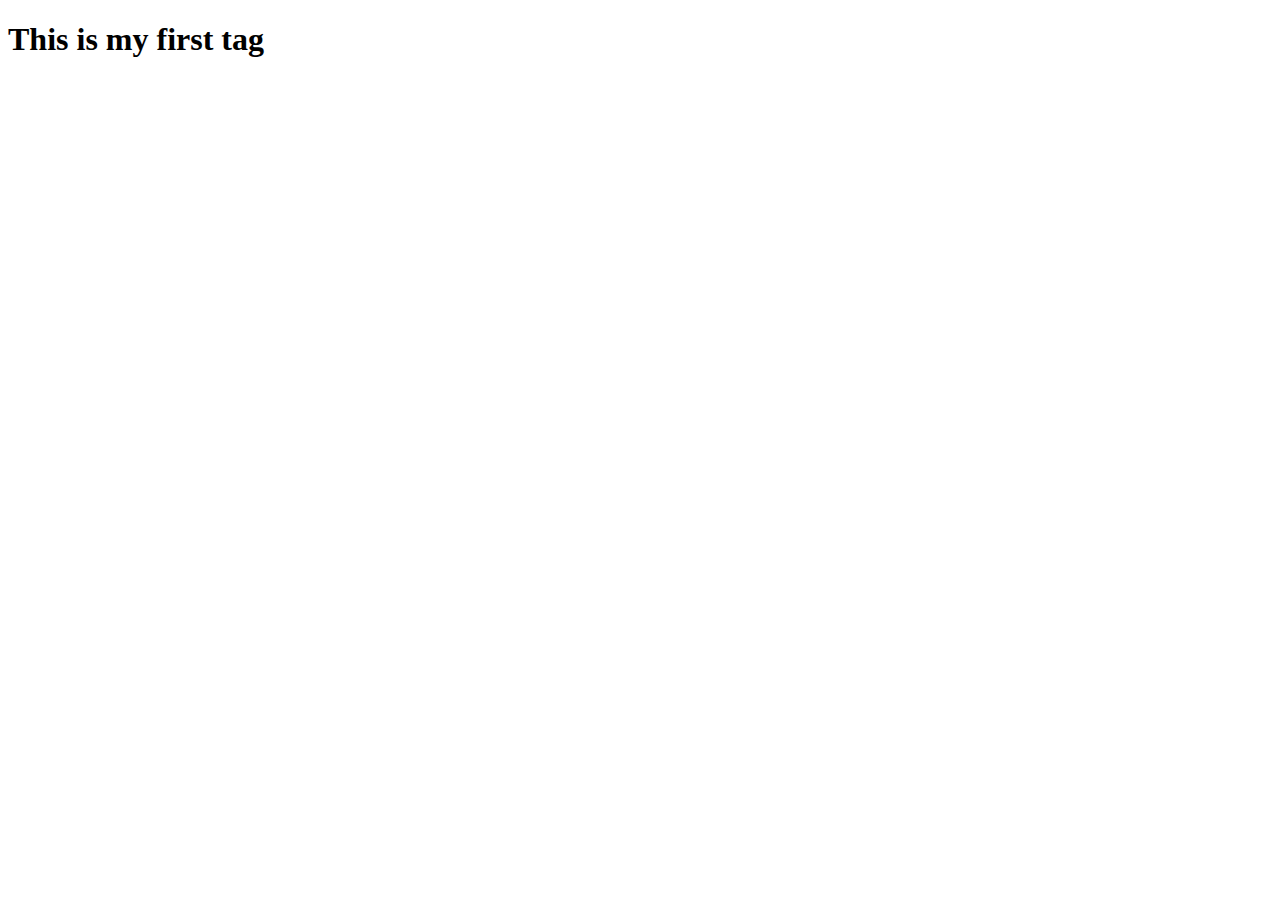
<file: firstpage.html>
<!DOCTYPE html>
<html>
<head>
	<!-- metadata goes in the head -->

	<title>My First page</title>
</head>
<body>
<!-- content goes in the body -->
	<h1>This is my first tag</h1>
</body>
</html>
</file>
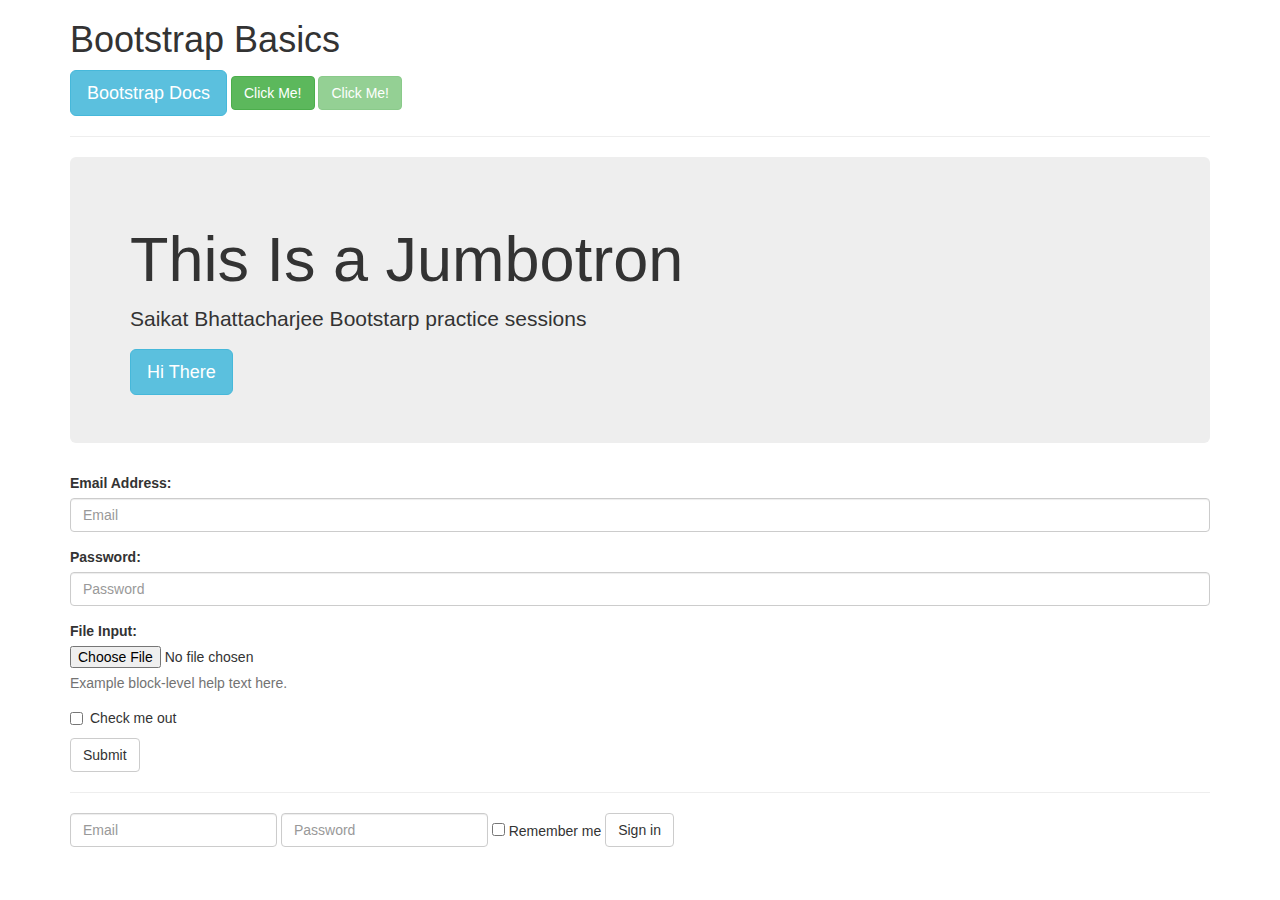
<file: Bootstrap/basics.html>
<!DOCTYPE html>
<html>
<head>
	<title>Bootstrap Basics</title>
	<link rel="stylesheet" type="text/css" href="https://maxcdn.bootstrapcdn.com/bootstrap/3.3.7/css/bootstrap.min.css" integrity="sha384-BVYiiSIFeK1dGmJRAkycuHAHRg32OmUcww7on3RYdg4Va+PmSTsz/K68vbdEjh4u" crossorigin="anonymous">
</head>
<body>
	<div class="container">

		<h1>Bootstrap Basics</h1>
		<a href="http://www.getbootstrap.com" class="btn btn-info btn-lg">Bootstrap Docs</a>
		<button class="btn btn-success" active>Click Me!</button>
		<button class="btn btn-success" disabled="disabled">Click Me!</button>
		<hr>
		<div class="jumbotron">
			<h1>This Is a Jumbotron</h1>
			<p>Saikat Bhattacharjee Bootstarp practice sessions</p>
			<button class="btn btn-info btn-lg">Hi There</button>
		</div>

		<form>
			<div class="form-group">
				<label for="exampleInputEmail">Email Address:</label>
				<input type="Email" name="Email" id="exampleInputEmail" class="form-control" placeholder="Email">
			</div>
			<div class="form-group">
				<label for="exampleInputPassword">Password:</label>
				<input type="Password" name="Password" id="exampleInputPassword" class="form-control" placeholder="Password">
			</div>
			<div class="form-group">
				<label for="exampleInputFile">File Input:</label>
				<input type="File" name="File" id="exampleInputFile">
				<p class="help-block">Example block-level help text here.</p>
			</div>
			<div class="checkbox">
				<label>
					<input type="checkbox" name="checkbox">Check me out
				</label>
			</div>
			<button type="Submit" class="btn btn-default">Submit</button>
		</form>

		<hr>

		<form class="form-inline">
		  <div class="form-group">
		    <label class="sr-only" for="exampleInputEmail3">Email address</label>
		    <input type="email" class="form-control" id="exampleInputEmail3" placeholder="Email">
		  </div>
		  <div class="form-group">
		    <label class="sr-only" for="exampleInputPassword3">Password</label>
		    <input type="password" class="form-control" id="exampleInputPassword3" placeholder="Password">
		  </div>
		  <div class="checkbox">
		    <label>
		      <input type="checkbox"> Remember me
		    </label>
		  </div>
		  <button type="submit" class="btn btn-default">Sign in</button>
		</form>

	</div>
</body>
</html>
</file>
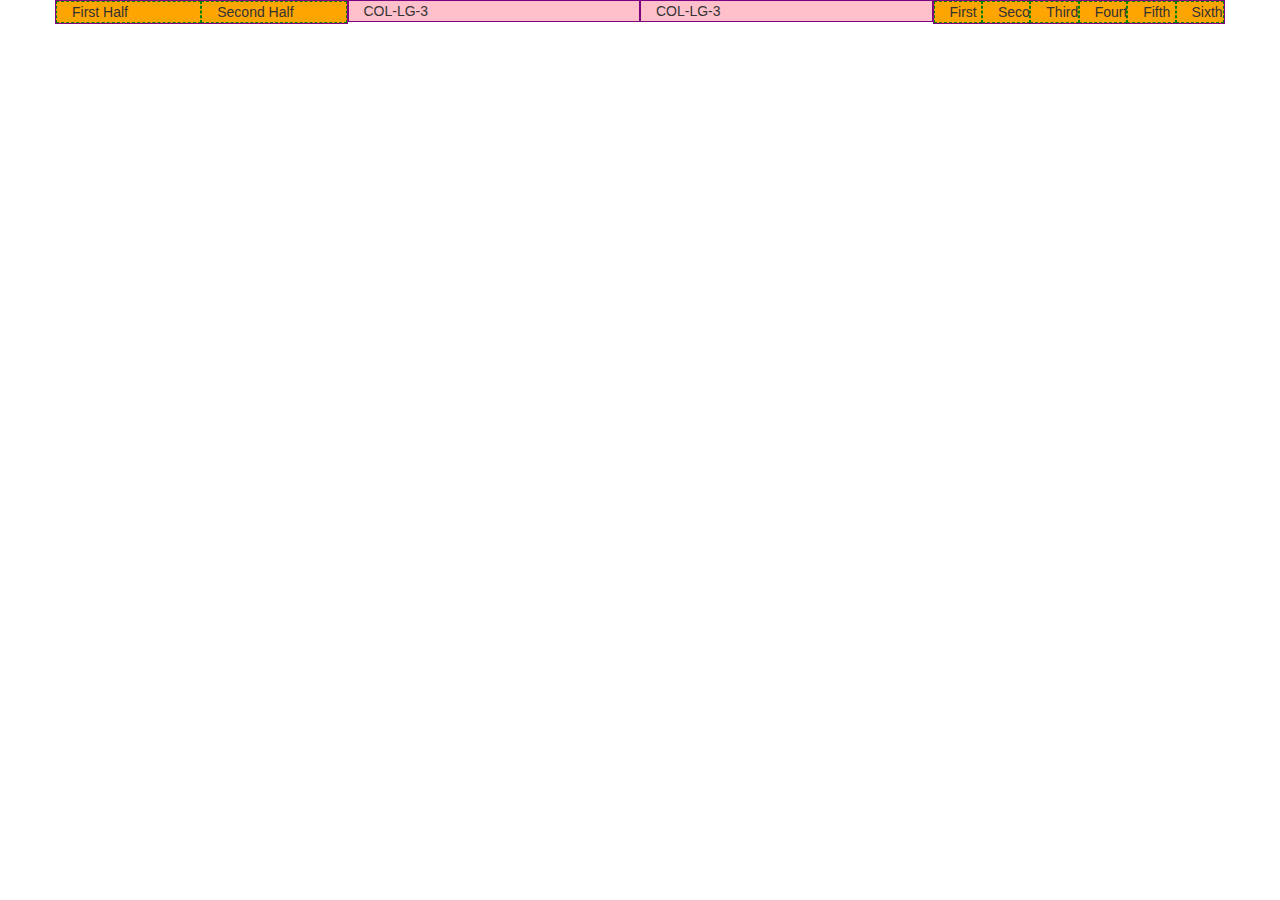
<file: Bootstrap/grid.html>
<!DOCTYPE html>
<html>
<head>
	<title>Bootstrap grid system</title>
	<link rel="stylesheet" type="text/css" href="https://maxcdn.bootstrapcdn.com/bootstrap/3.3.7/css/bootstrap.min.css" integrity="sha384-BVYiiSIFeK1dGmJRAkycuHAHRg32OmUcww7on3RYdg4Va+PmSTsz/K68vbdEjh4u" crossorigin="anonymous">
	<style type="text/css">
		.pink{
			background: pink;
			border: 1px solid purple;
		}
		.orange{
			background: orange;
			border: 1px dashed green;
		}
	</style>
</head>
<body>
	<div class="container">
		<!-- <div class="row">
			<div class="col-lg-1 pink">COL-LG-1</div>
			<div class="col-lg-1 pink">COL-LG-1</div>
			<div class="col-lg-1 pink">COL-LG-1</div>
			<div class="col-lg-1 pink">COL-LG-1</div>
			<div class="col-lg-1 pink">COL-LG-1</div>
			<div class="col-lg-1 pink">COL-LG-1</div>
			<div class="col-lg-1 pink">COL-LG-1</div>
			<div class="col-lg-1 pink">COL-LG-1</div>
			<div class="col-lg-1 pink">COL-LG-1</div>
			<div class="col-lg-1 pink">COL-LG-1</div>
			<div class="col-lg-1 pink">COL-LG-1</div>
			<div class="col-lg-1 pink">COL-LG-1</div>
		</div> -->
		<div class="row">
			<div class="col-md-3 col-sm-6 pink">
				<div class="row">
					<div class="col-lg-6 orange">First Half</div>
					<div class="col-lg-6 orange">Second Half</div>
				</div>
			</div>
			<div class="col-md-3 col-sm-6 pink">COL-LG-3</div>
			<div class="col-md-3 col-sm-6 pink">COL-LG-3</div>
			<div class="col-md-3 col-sm-6 pink">
				<div class="row">
					<div class="col-lg-2 orange">First</div>
					<div class="col-lg-2 orange">Second</div>
					<div class="col-lg-2 orange">Third</div>
					<div class="col-lg-2 orange">Fourth</div>
					<div class="col-lg-2 orange">Fifth</div>
					<div class="col-lg-2 orange">Sixth</div>
				</div>
			</div>
		</div>
	</div>
</body>
</html>
</file>
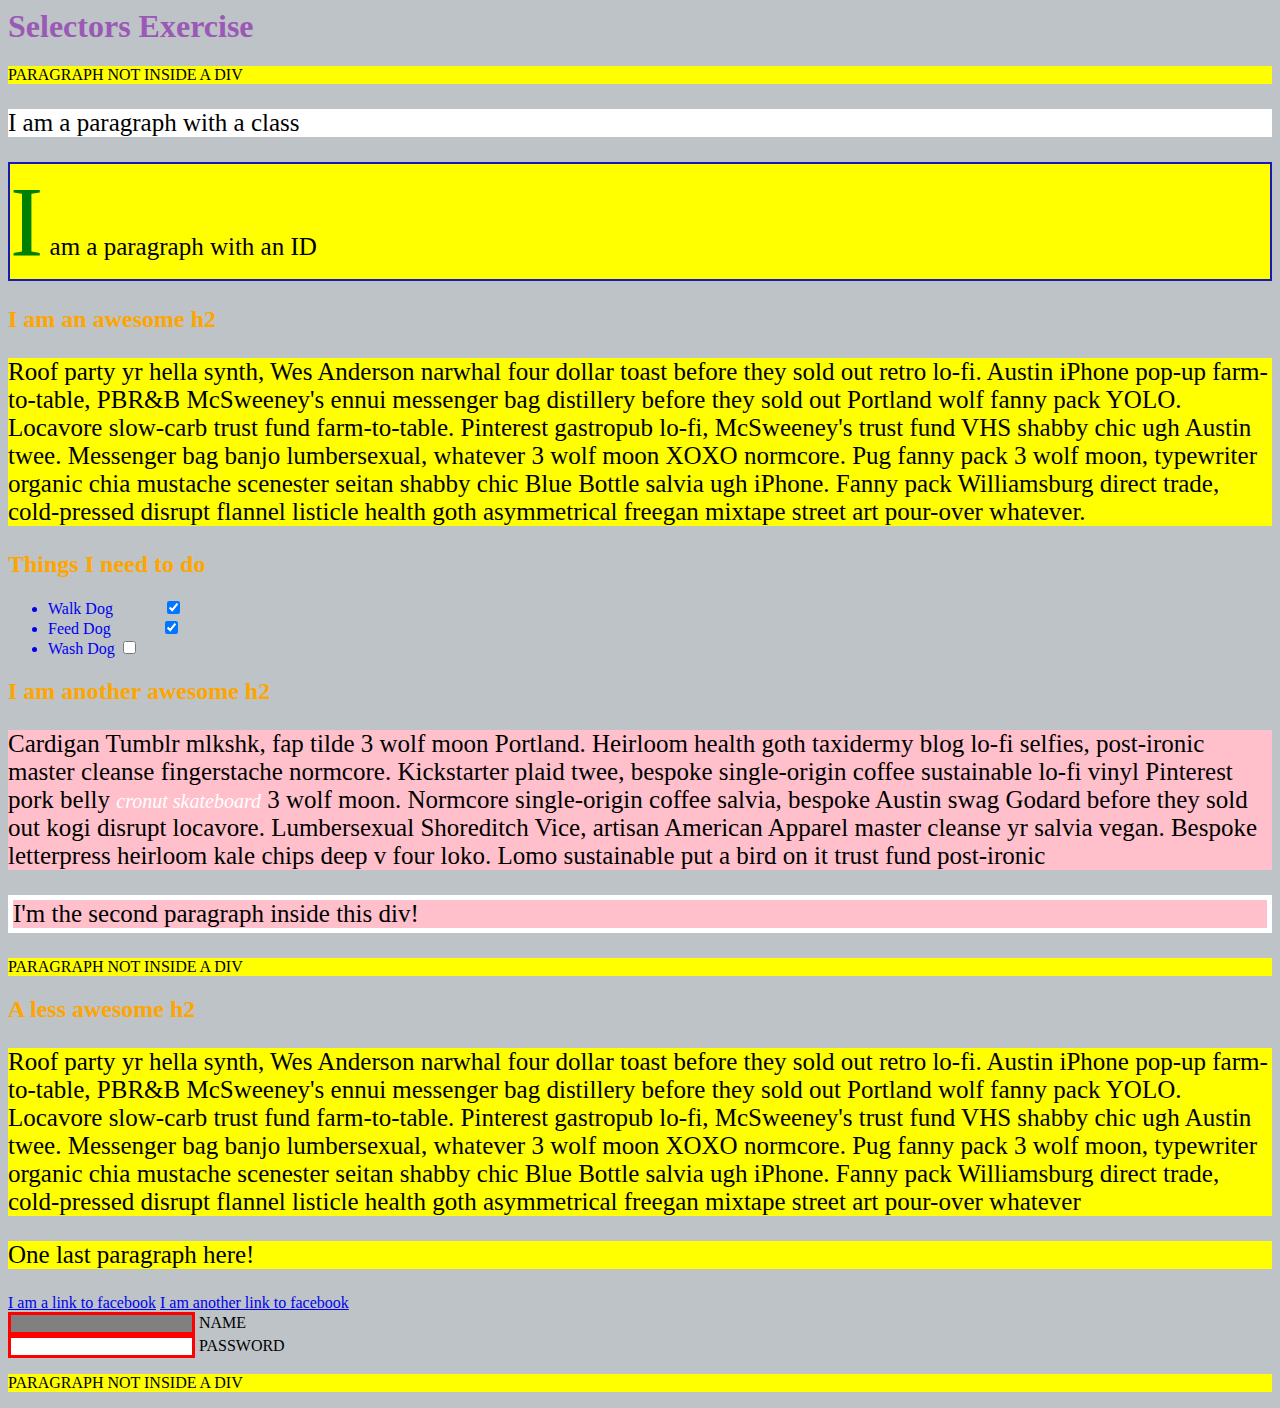
<file: CSS/selectorsExercise.html>
<html>
<head>
  <meta charset="UTF-8">
  <title>Selectors Exercise</title>
  <link rel="stylesheet" type="text/css" href="selectors.css">
</head>
<body>
  <h1>Selectors Exercise</h1>

<p>PARAGRAPH NOT INSIDE A DIV</p>

<div>
  <p class="hello">I am a paragraph with a class</p>
  <p id="special">I am a paragraph with an ID</p>

  <h2>I am an awesome h2</h2>
  
  
  <p>Roof party yr hella synth, Wes Anderson narwhal four dollar toast before they sold out retro lo-fi. Austin iPhone pop-up farm-to-table, PBR&B McSweeney's ennui messenger bag distillery before they sold out Portland wolf fanny pack YOLO. Locavore slow-carb trust fund farm-to-table. Pinterest gastropub lo-fi, McSweeney's trust fund VHS shabby chic ugh Austin twee. Messenger bag banjo lumbersexual, whatever 3 wolf moon XOXO normcore. Pug fanny pack 3 wolf moon, typewriter organic chia mustache scenester seitan shabby chic Blue Bottle salvia ugh iPhone. Fanny pack Williamsburg direct trade, cold-pressed disrupt flannel listicle health goth asymmetrical freegan mixtape street art pour-over whatever.</p>

</div>

<div>
  <h2>Things I need to do</h2>

  <ul>
    <li>Walk Dog <input type="checkbox" checked> </li>
    <li>Feed Dog <input type="checkbox" checked> </li>
    <li>Wash Dog <input type="checkbox"></li>
  </ul>
</div>

<div>
  <h2>I am another awesome h2</h2>

  <p>Cardigan Tumblr mlkshk, fap tilde 3 wolf moon Portland. Heirloom health goth taxidermy blog lo-fi selfies, post-ironic master cleanse fingerstache normcore. Kickstarter plaid twee, bespoke single-origin coffee sustainable lo-fi vinyl Pinterest pork belly <em>cronut skateboard</em> 3 wolf moon. Normcore single-origin coffee salvia, bespoke Austin swag Godard before they sold out kogi disrupt locavore. Lumbersexual Shoreditch Vice, artisan American Apparel master cleanse yr salvia vegan. Bespoke letterpress heirloom kale chips deep v four loko. Lomo sustainable put a bird on it trust fund post-ironic</p>

  <p>I'm the second paragraph inside this div!</p>
</div>

<p>PARAGRAPH NOT INSIDE A DIV</p>


<div>
  <h2>A less awesome h2</h2>

  <p>Roof party yr hella synth, Wes Anderson narwhal four dollar toast before they sold out retro lo-fi. Austin iPhone pop-up farm-to-table, PBR&B McSweeney's ennui messenger bag distillery before they sold out Portland wolf fanny pack YOLO. Locavore slow-carb trust fund farm-to-table. Pinterest gastropub lo-fi, McSweeney's trust fund VHS shabby chic ugh Austin twee. Messenger bag banjo lumbersexual, whatever 3 wolf moon XOXO normcore. Pug fanny pack 3 wolf moon, typewriter organic chia mustache scenester seitan shabby chic Blue Bottle salvia ugh iPhone. Fanny pack Williamsburg direct trade, cold-pressed disrupt flannel listicle health goth asymmetrical freegan mixtape street art pour-over whatever</p>

  <p>One last paragraph here!</p>

  <a href="http://www.facebook.com">I am a link to facebook</a>
  <a href="http://www.facebook.com">I am another link to facebook</a>
  <br>

  <input type="text" name="name" /><label> Name</label><br/>
  <input type="password" name="password" /><label> Password</label><br/>

</div>

<p>PARAGRAPH NOT INSIDE A DIV</p>

</body>
</html>
</file>
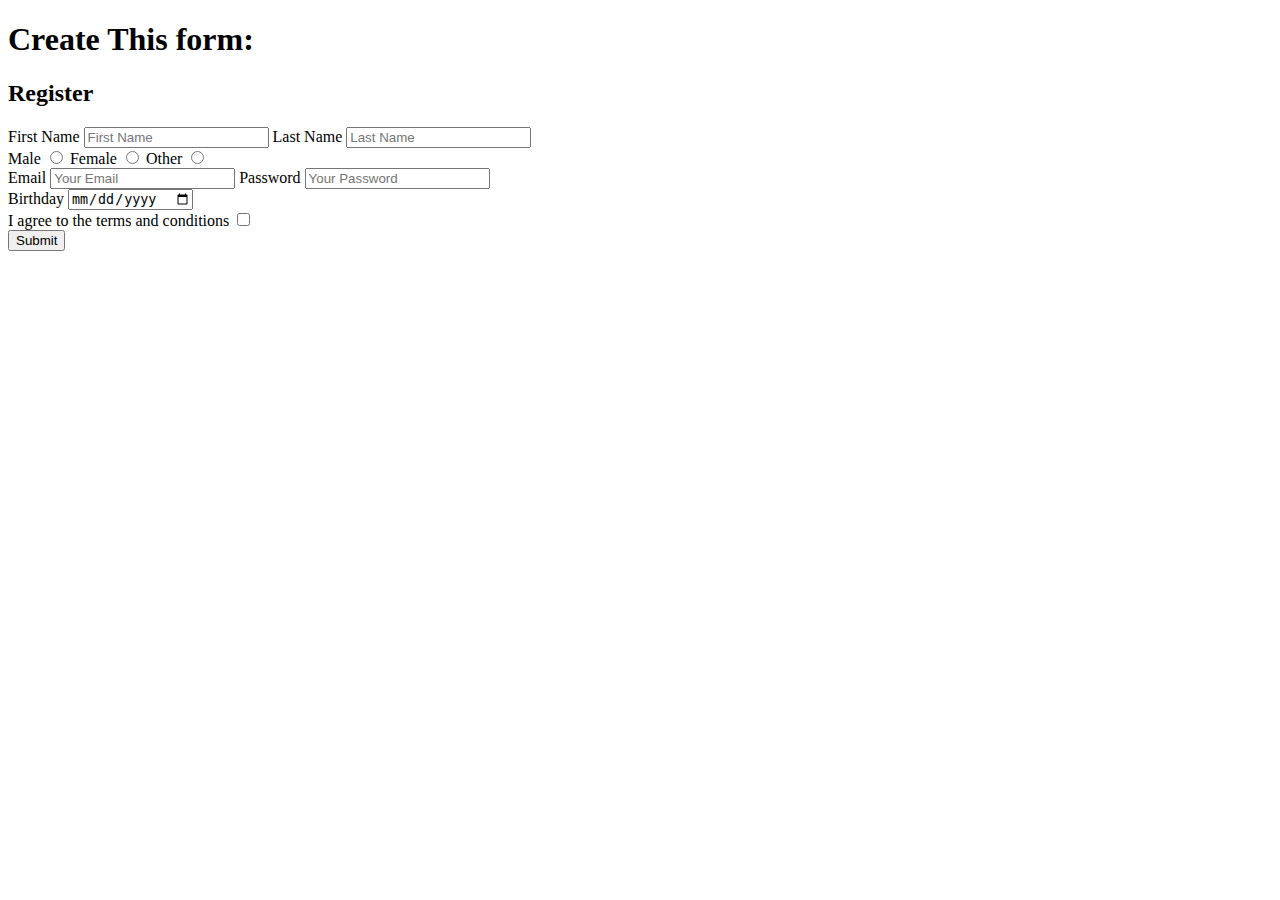
<file: HTML exercise/form_exercise.html>
<!DOCTYPE html>
<html>
<head>
	<title>Registration Form</title>
</head>
<body>
<h1>Create This form:</h1>
<form>
	<h2>Register</h2>
	<div>
		<label for="First Name">First Name</label>
		<input type="text" id="First Name" name="First Name" placeholder="First Name" required>
		<label for="Last Name">Last Name</label>
		<input type="text" id="Last Name" name="Last Name" placeholder="Last Name" required>
	</div>
	<div>
		<label for="Gender">Male</label>
		<input type="radio" name="Male" id="Gender">
		<label for="Gender">Female</label>
		<input type="radio" name="Female" id="Gender">
		<label for="Gender">Other</label>
		<input type="radio" name="Other" id="Gender">
	</div>
	<div>
		<label for="Email">Email</label>
		<input type="Email" name="Email" id="Email" placeholder="Your Email" required>
		<label for="Password">Password</label>
		<input type="Password" name="Password" id="Password" placeholder="Your Password" pattern="[0-9a-fA-F]{5,10}" required>
	</div>
	<div>
		<label for="Birthday">Birthday</label>
		<input type="Date" name="Birthday" id="Birthday">
	</div>
	<div>
		<label for="checkbox">I agree to the terms and conditions</label>
		<input type="checkbox" id="checkbox" name="checkbox" required>
	</div>
	<input type="Submit" name="Submit">

</form>
</body>
</html>
</file>
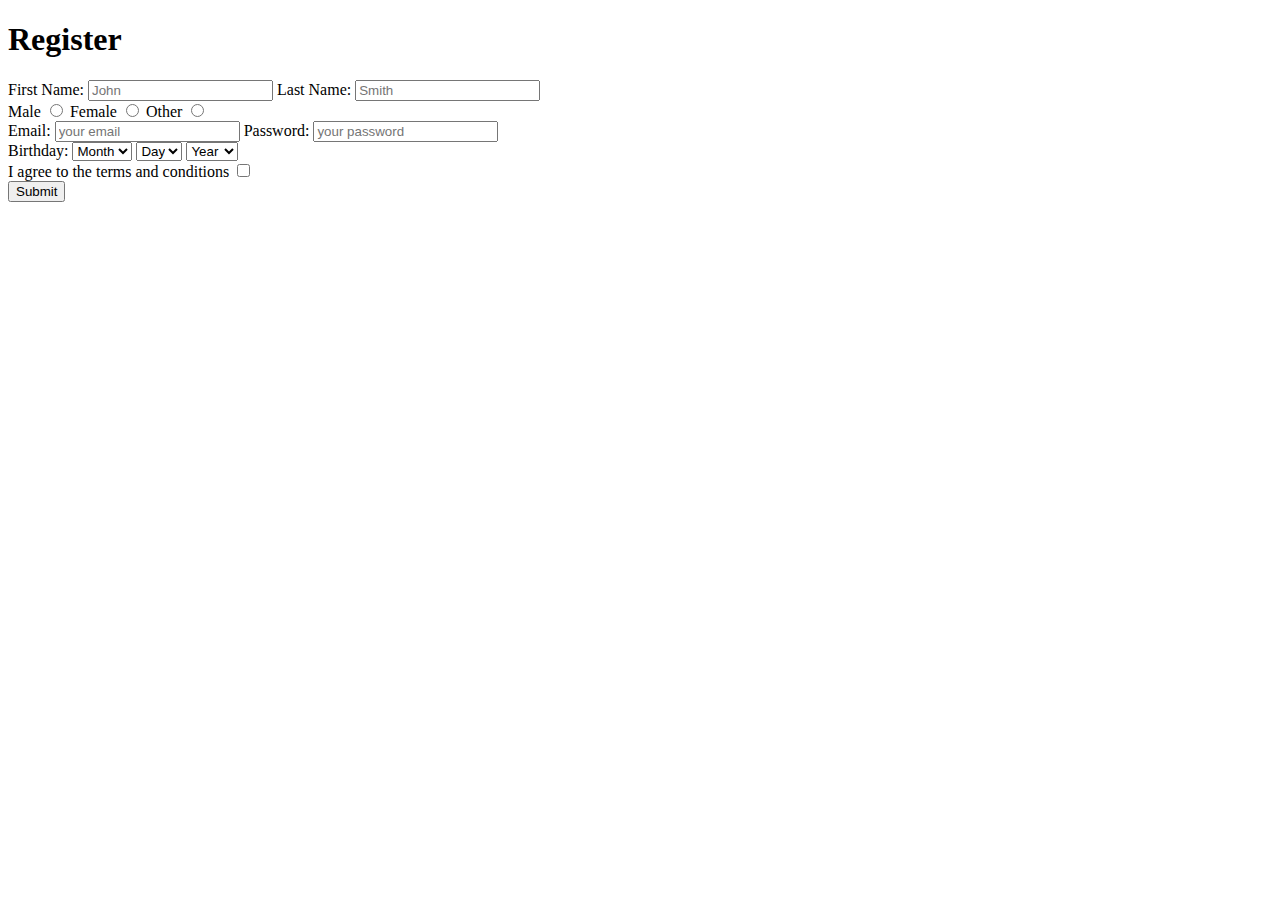
<file: HTML exercise/FormSolution.html>
<!DOCTYPE html>
<html>
<head>
  <title>Complete Form Solution</title>
</head>
<body>

  <h1>Register</h1>

  <form>
    <div>
      <label for="first-name">First Name:</label>
      <input type="text" name="first-name" id="first-name" placeholder="John" required />
      <label for="last-name">Last Name:</label>
      <input type="text" name="last-name" id="last-name" placeholder="Smith" required />
    </div>
    
     <div>
        <label for="radio-choice-1">Male</label>
        <input type="radio" name="radio-choice" id="radio-choice-1" value="choice-1" />

        <label for="radio-choice-2">Female</label>
        <input type="radio" name="radio-choice" id="radio-choice-2" value="choice-2" />

       <label for="radio-choice-3">Other</label>
        <input type="radio" name="radio-choice" id="radio-choice-3" value="choice-3" />
     </div>

    <div>
      <label for="email">Email:</label>
      <input type="email" name="email" id="email" required placeholder="your email">

      <label for="password">Password:</label>
      <input type="password" name="password" id="password" pattern=".{5,10}" placeholder="your password" required title="5 to 10 characters">
    </div>

  <!-- WARNING! DANGER! CAUTION! -->
  <!-- DATE PICKER CRAZINESS BELOW!!!! -->
    <div>
      <!-- Normally we'd have a label for each field, but since these 3 select drop downs go together, we'll just use one and make it match up to the first select field (month) -->
      <label for="select-choice">Birthday:</label>
      <select name="select-choice" id="select-choice">
        <option value="0" selected disabled>Month</option>
        <option value="january">Jan</option>
        <option value="february">Feb</option>
        <option value="march">Mar</option>
        <option value="april">Apr</option>
        <option value="may">May</option>
        <option value="june">Jun</option>
        <option value="july">Jul</option>
        <option value="august">Aug</option>
        <option value="september">Sep</option>
        <option value="october">Oct</option>
        <option value="november">Nov</option>
        <option value="december">Dec</option>
      </select>
      
      <select name="birthday-day" id="day">
        <option value="0" selected disabled>Day</option>
        <option value="1">1</option>
        <option value="2">2</option>
        <option value="3">3</option>
        <option value="4">4</option>
        <option value="5">5</option>
        <option value="6">6</option>
        <option value="7">7</option>
        <option value="8">8</option>
        <option value="9">9</option>
        <option value="10">10</option>
        <option value="11">11</option>
        <option value="12">12</option>
        <option value="13">13</option>
        <option value="14">14</option>
        <option value="15">15</option>
        <option value="16">16</option>
        <option value="17">17</option>
        <option value="18">18</option>
        <option value="19">19</option>
        <option value="20">20</option>
        <option value="21">21</option>
        <option value="22">22</option>
        <option value="23">23</option>
        <option value="24">24</option>
        <option value="25">25</option>
        <option value="26">26</option>
        <option value="27">27</option>
        <option value="28">28</option>
        <option value="29">29</option>
        <option value="30">30</option>
        <option value="31">31</option>
      </select>
      
      <select name="birthday-year" id="year">
        <option value="0" selected disabled>Year</option>
        <option value="2015">2015</option>
        <option value="2014">2014</option>
        <option value="2013">2013</option>
        <option value="2012">2012</option>
        <option value="2011">2011</option>
        <option value="2010">2010</option>
        <option value="2009">2009</option>
        <option value="2008">2008</option>
        <option value="2007">2007</option>
        <option value="2006">2006</option>
        <option value="2005">2005</option>
        <option value="2004">2004</option>
        <option value="2003">2003</option>
        <option value="2002">2002</option>
        <option value="2001">2001</option>
        <option value="2000">2000</option>
        <option value="1999">1999</option>
        <option value="1998">1998</option>
        <option value="1997">1997</option>
        <option value="1996">1996</option>
        <option value="1995">1995</option>
        <option value="1994">1994</option>
        <option value="1993">1993</option>
        <option value="1992">1992</option>
        <option value="1991">1991</option>
        <option value="1990">1990</option>
        <option value="1989">1989</option>
        <option value="1988">1988</option>
        <option value="1987">1987</option>
        <option value="1986">1986</option>
        <option value="1985">1985</option>
        <option value="1984">1984</option>
        <option value="1983">1983</option>
        <option value="1982">1982</option>
        <option value="1981">1981</option>
        <option value="1980">1980</option>
        <option value="1979">1979</option>
        <option value="1978">1978</option>
        <option value="1977">1977</option>
        <option value="1976">1976</option>
        <option value="1975">1975</option>
        <option value="1974">1974</option>
        <option value="1973">1973</option>
        <option value="1972">1972</option>
        <option value="1971">1971</option>
        <option value="1970">1970</option>
        <option value="1969">1969</option>
        <option value="1968">1968</option>
        <option value="1967">1967</option>
        <option value="1966">1966</option>
        <option value="1965">1965</option>
        <option value="1964">1964</option>
        <option value="1963">1963</option>
        <option value="1962">1962</option>
        <option value="1961">1961</option>
        <option value="1960">1960</option>
        <option value="1959">1959</option>
        <option value="1958">1958</option>
        <option value="1957">1957</option>
        <option value="1956">1956</option>
        <option value="1955">1955</option>
        <option value="1954">1954</option>
        <option value="1953">1953</option>
        <option value="1952">1952</option>
        <option value="1951">1951</option>
        <option value="1950">1950</option>
        <option value="1949">1949</option>
        <option value="1948">1948</option>
        <option value="1947">1947</option>
        <option value="1946">1946</option>
        <option value="1945">1945</option>
        <option value="1944">1944</option>
        <option value="1943">1943</option>
        <option value="1942">1942</option>
        <option value="1941">1941</option>
        <option value="1940">1940</option>
        <option value="1939">1939</option>
        <option value="1938">1938</option>
        <option value="1937">1937</option>
        <option value="1936">1936</option>
        <option value="1935">1935</option>
        <option value="1934">1934</option>
        <option value="1933">1933</option>
        <option value="1932">1932</option>
        <option value="1931">1931</option>
        <option value="1930">1930</option>
        <option value="1929">1929</option>
        <option value="1928">1928</option>
        <option value="1927">1927</option>
        <option value="1926">1926</option>
        <option value="1925">1925</option>
        <option value="1924">1924</option>
        <option value="1923">1923</option>
        <option value="1922">1922</option>
        <option value="1921">1921</option>
        <option value="1920">1920</option>
        <option value="1919">1919</option>
        <option value="1918">1918</option>
        <option value="1917">1917</option>
        <option value="1916">1916</option>
        <option value="1915">1915</option>
        <option value="1914">1914</option>
        <option value="1913">1913</option>
        <option value="1912">1912</option>
        <option value="1911">1911</option>
        <option value="1910">1910</option>
        <option value="1909">1909</option>
        <option value="1908">1908</option>
        <option value="1907">1907</option>
        <option value="1906">1906</option>
        <option value="1905">1905</option>
      </select>
    </div>

    <div>
      <label for="checkbox">I agree to the terms and conditions</label>
      <input type="checkbox" name="checkbox" id="checkbox" />
    </div>

    <div>
      <input type="submit" value="Submit" />
    </div>
  </form>  

</body>
</html>
</file>
<file: CSS/selectors.css>
/* Style the HTML elements according to the following instructions. 
DO NOT ALTER THE EXISTING HTML TO DO THIS.  WRITE ONLY CSS!

/* Give the <body> element a background of #bdc3c7*/

body{
	background: #bdc3c7;
}

/* Make the <h1> element #9b59b6*/

h1{
	color: #9b59b6;
}

/* Make all <h2> elements orange */

h2{
	color: orange;
}

/* Make all <li> elements blue(pick your own hexadecimal blue)*/ 

li{
	color: #0000ee;
}

/*Change the background on every paragraph to be yellow*/

p{
	background: yellow;
}

/*Make all inputs have a 3px red border*/

input{
	border: 3px solid red;
}

/* Give everything with the class 'hello' a white background*/

.hello{
	background: white;
}

/* Give the element with id 'special' a 2px solid blue border(pick your own rgb blue)*/

#special{
	border: 2px solid rgba(0,0,200,.9);
}

/*Make all the <p>'s that are nested inside of divs 25px font(font-size: 25px)*/

div p{
	font-size: 25px;
}

/*Make only inputs with type 'text' have a gray background*/

input[type="text"]{
	background: grey;
}

/* Give both <p>'s inside the 3rd <div> a pink background*/

div:nth-of-type(3) p{
	background: pink;
}

/* Give the 2nd <p> inside the 3rd <div> a 5px white border*/

div:nth-of-type(3) p:nth-of-type(2){
	border: 5px solid white;
}

/* Make the <em> in the 3rd <div> element white and 20px font(font-size:20px)*/

div:nth-of-type(3) em{
	color: white;
	font-size: 20px;
}

/*BONUS CHALLENGES*/
/*You may need to research some other selectors and properties*/

/*Make all "checked" checkboxes have a left margin of 50px(margin-left: 50px)*/

input:checked{
	margin-left: 50px;
}

/* Make the <label> elements all UPPERCASE without changing the HTML(definitely look this one up*/

label{
	text-transform: uppercase;
}

/*Make the first letter of the element with id 'special' green and 100px font size(font-size: 100)*/

#special:first-letter{
	color: green;
	font-size: 100px;
}

/*Make the <h1> element's color change to blue when hovered over */

h1:hover{
	color: blue;
}

/*Make the <a> element's that have been visited gray */

a:visited{
	color: gray;
}
</file>
